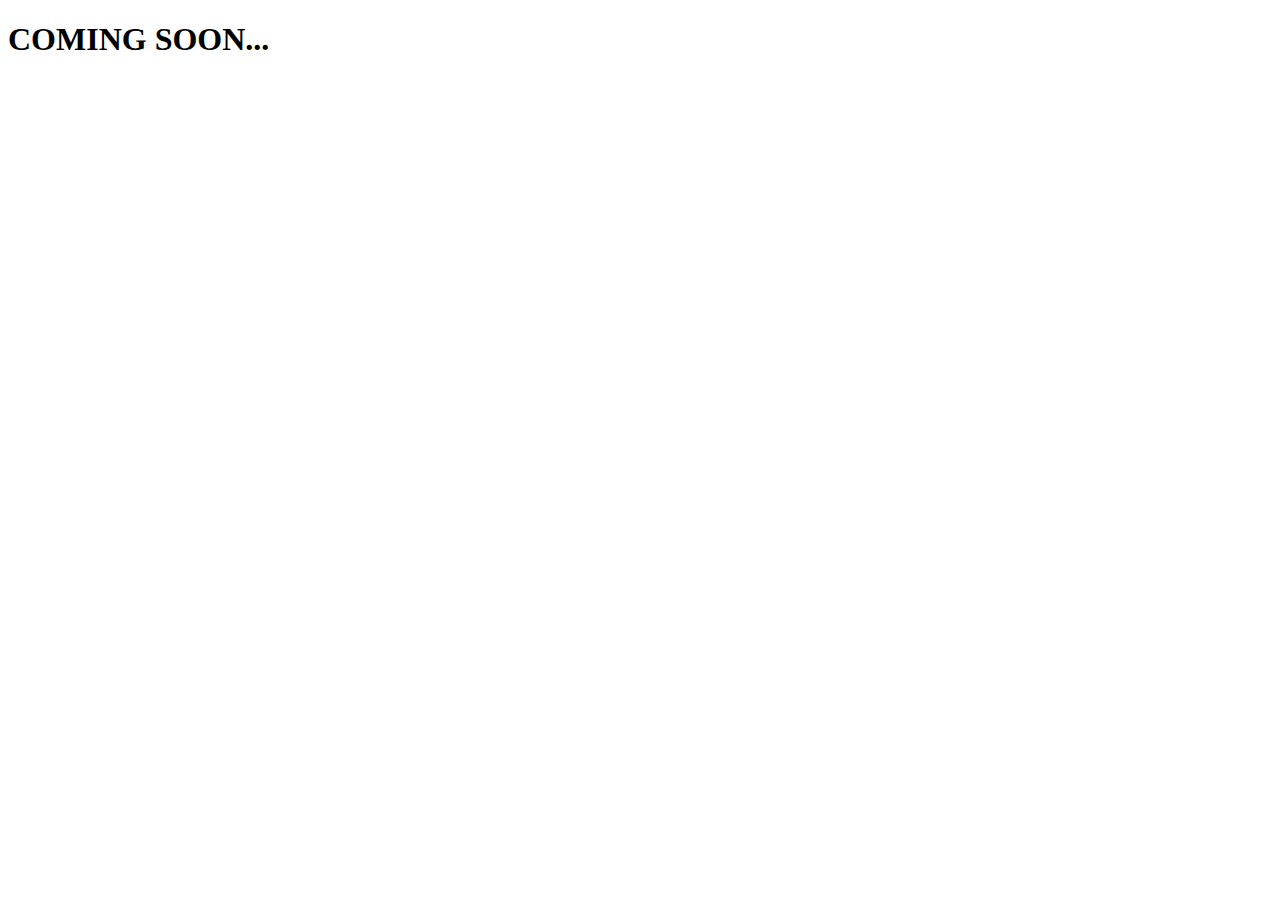
<file: assets/placeholder.html>
<!DOCTYPE html>
<html lang="en">
<head>
    <meta charset="UTF-8">
    <meta http-equiv="X-UA-Compatible" content="IE=edge">
    <meta name="viewport" content="width=device-width, initial-scale=1.0">
    <title>Coming Soon</title>
</head>
<body>
    <h1>COMING SOON...</h1>
</body>
</html>
</file>
